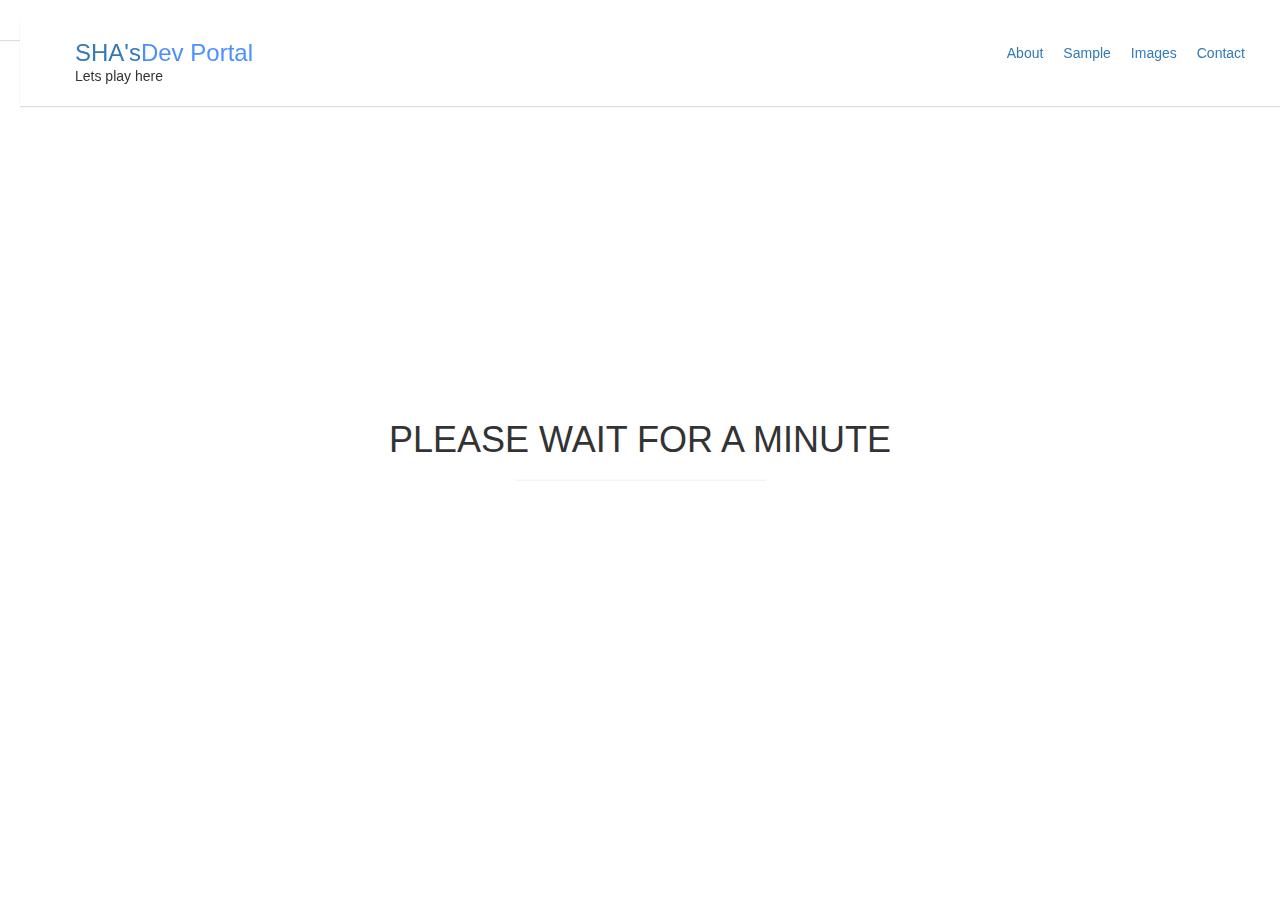
<file: index.html>
<!DOCTYPE html>
<html>

<head>
  <link rel="stylesheet" href="src/css/common.css">
  <link rel="stylesheet" href="src/css/bootstrap-3.3.7/css/bootstrap.min.css">
  <script src="https://code.jquery.com/jquery-1.10.2.js"></script>

</head>

<body>
  <!-- following header code is copied from https://codepen.io/dinsiz/pen/JRdmbq need to change a lot here because I am not satisfied with the design -->
  <div class="header" id="nav-placeholder">
    <div class="container">
      <div class="row">
        <div class="pull-right menubar">
          <ul class="hidden-xs">
            <li><a href="about.html">About</a></li>
            <li><a href="#">Images</a></li>
            <li><a href="#">Contact</a></li>
          </ul>

          <ul class="visible-xs">
            <li><a href="#"><i class="fa fa-bars"></i></a></li>
          </ul>
        </div>

        <div class="logo">
          <h3>SHA's<span>Dev Portal</span>
            <div class="hidden-md hidden-sm hidden-xs motto">Lets play here</span>
          </h3>
        </div>
      </div>
    </div>
  </div>
  <div id="nav-placeholder"></div>
  <script>
    $(function () {
      $("#nav-placeholder").load("nav.html");
    });
  </script>

  <div class="middle">
    <h1>PLEASE WAIT FOR A MINUTE</h1>
    <hr>
    <p id="demo" style="font-size:40px"></p>
  </div>

  <script>
    // Set the date we're counting down to
    var countDownDate = new Date("May 26, 2022 00:00:01").getTime();

    // Update the count down every 1 second
    var countdownfunction = setInterval(function () {

      // Get todays date and time
      var now = new Date().getTime();

      // Find the distance between now an the count down date
      var distance = countDownDate - now;

      // Time calculations for days, hours, minutes and seconds
      var days = Math.floor(distance / (1000 * 60 * 60 * 24));
      var hours = Math.floor((distance % (1000 * 60 * 60 * 24)) / (1000 * 60 * 60));
      var minutes = Math.floor((distance % (1000 * 60 * 60)) / (1000 * 60));
      var seconds = Math.floor((distance % (1000 * 60)) / 1000);

      // Output the result in an element with id="demo"
      document.getElementById("demo").innerHTML = days + "d " + hours + "h "
        + minutes + "m " + seconds + "s ";

      // If the count down is over, write some text 
      if (distance < 0) {
        clearInterval(countdownfunction);
        // document.getElementById("demo").innerHTML = "Happy Birthday 🫰💕<br>Be happy and strong 😍. Every problem has a solution we can figure it out😁.Life without a challenge is not thrilling right?😉 one day everything will be ok 😇🫣.<br><br>Hope you enjoyed your first quarter of your life ,I know this day is special for you . We want you to cherish all these moments . Happeeeee 25th bday . Got lots and pots of gifts right. Wait for more ...🥳🥳🥳🥳";
        document.getElementById("demo").innerHTML = "COMING SOON";
      }
    }, 1000);
  </script>

</body>

</html>
</file>
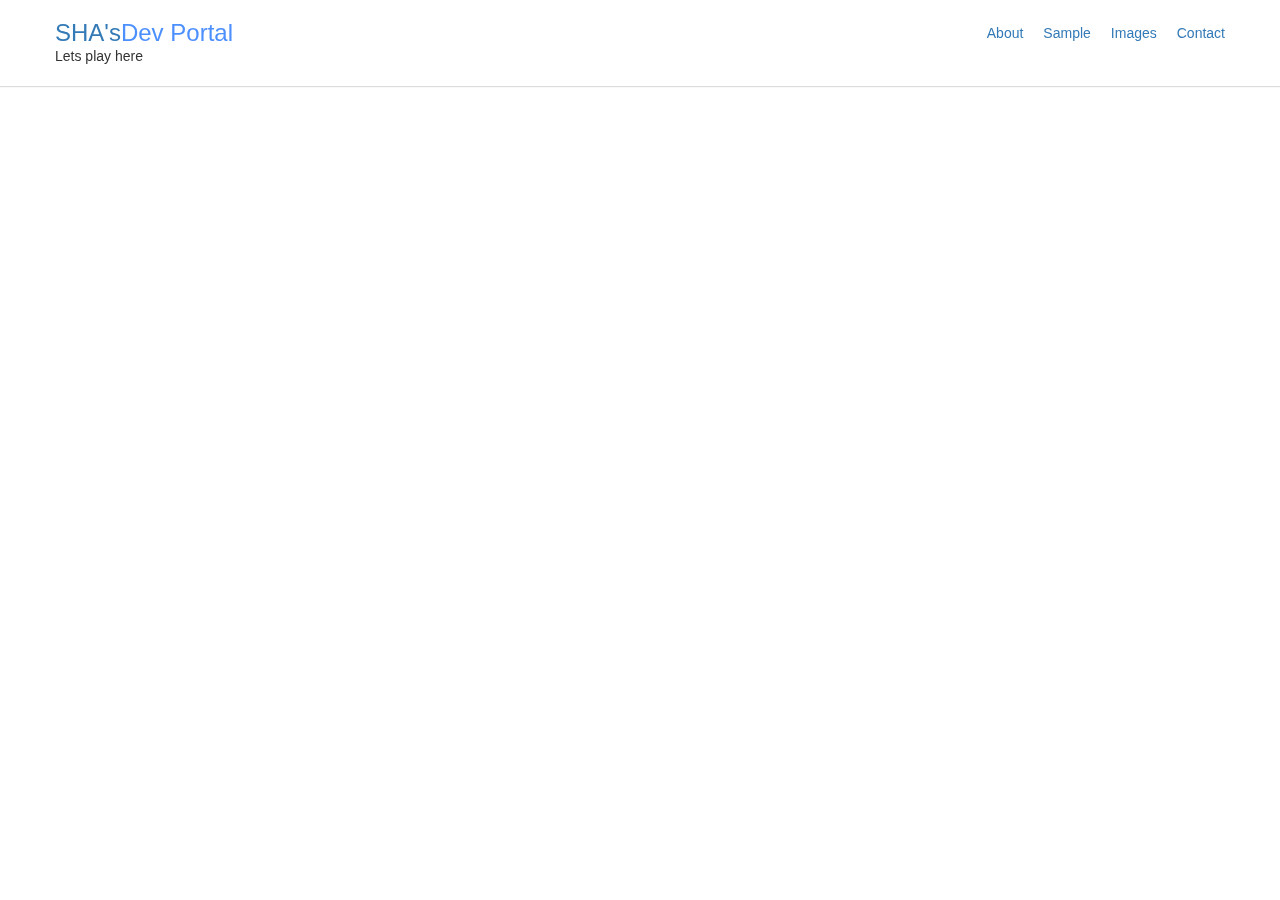
<file: about.html>
<!DOCTYPE html>
<html>

<head>
    <link rel="stylesheet" href="src/css/common.css">
    <link rel="stylesheet" href="src/css/bootstrap-3.3.7/css/bootstrap.min.css">
    <script src="https://code.jquery.com/jquery-1.10.2.js"></script>
</head>
<title>
    About us
</title>

<body>
    <div id="nav-placeholder"></div>
    <script>
        $(function () {
            $("#nav-placeholder").load("nav.html");
        });
    </script>
    <div>
        <p>
            Here I used all the copied code from internet.<br>
            Also you can take it as practing page for UI.<br>
            Yeah I know its quite wierd about telling the truth.<br>
            But I believe truth is bitter but the best.
        </p>
    </div>
</body>

</html>
</file>
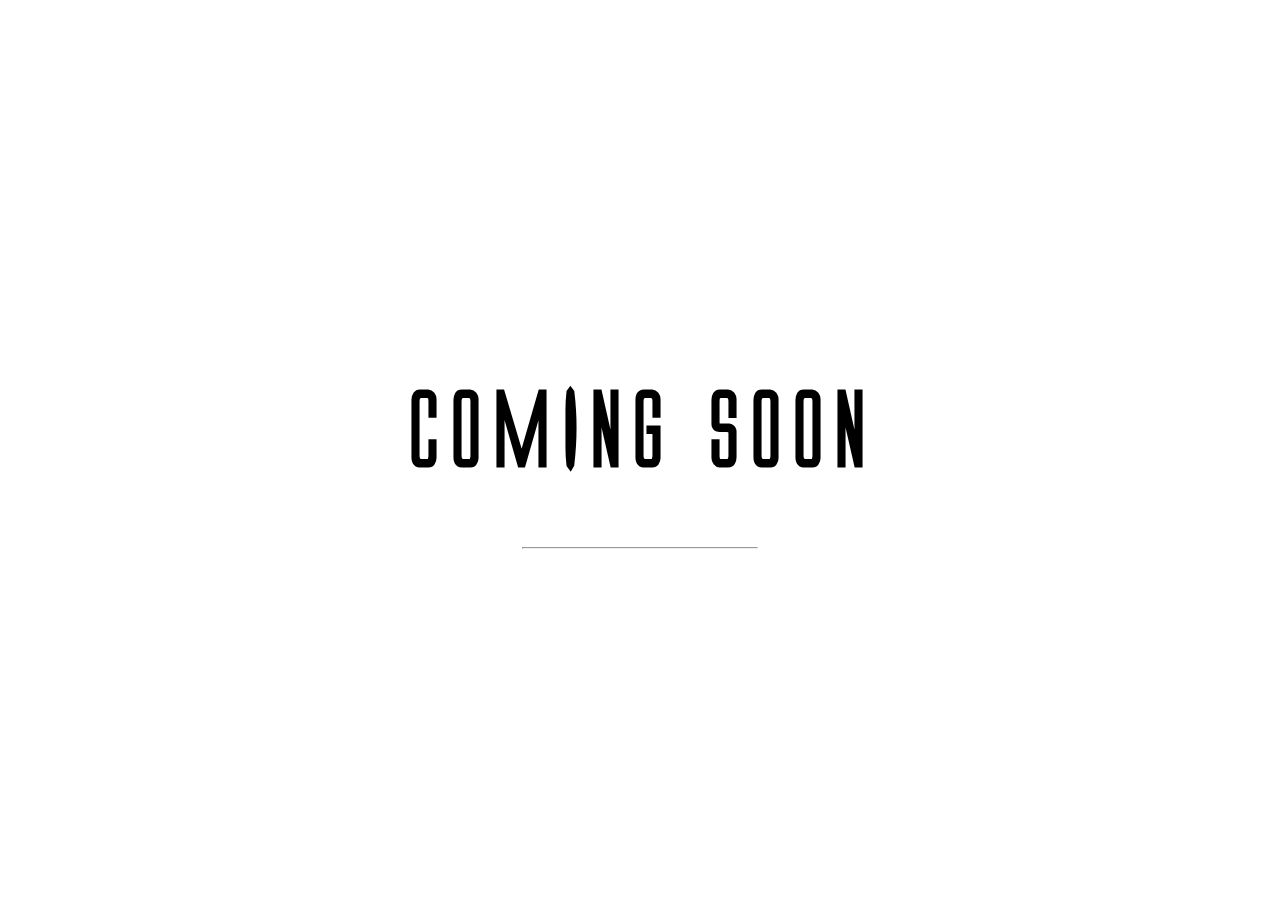
<file: comingsoon.html>
<!DOCTYPE html>
<html>
<style>
body, html {
  height: 100%;
  margin: 0;
  font-family:alien;
}

.middle {
  position: absolute;
  top: 50%;
  left: 50%;
  transform: translate(-50%, -50%);
  text-align: center;
}

hr {
  margin: auto;
  width: 50%;
}
@font-face {
  font-family: alien;
  src: url(alienleaguebold.ttf);
}
h1 {
    font-size: 100px;
}
</style>
<body>

  <div class="middle">
    <h1>COMING SOON</h1>
    <hr>
    <p id="demo" style="font-size:40px"></p>
  </div>

<script>
// Set the date we're counting down to
var countDownDate = new Date("Oct 20, 2019 17:00:00").getTime();

// Update the count down every 1 second
var countdownfunction = setInterval(function() {

  // Get todays date and time
  var now = new Date().getTime();
  
  // Find the distance between now an the count down date
  var distance = countDownDate - now;
  
  // Time calculations for days, hours, minutes and seconds
  var days = Math.floor(distance / (1000 * 60 * 60 * 24));
  var hours = Math.floor((distance % (1000 * 60 * 60 * 24)) / (1000 * 60 * 60));
  var minutes = Math.floor((distance % (1000 * 60 * 60)) / (1000 * 60));
  var seconds = Math.floor((distance % (1000 * 60)) / 1000);
  
  // Output the result in an element with id="demo"
  document.getElementById("demo").innerHTML = days + "d " + hours + "h "
  + minutes + "m " + seconds + "s ";
  
  // If the count down is over, write some text 
  if (distance < 0) {
    clearInterval(countdownfunction);
    document.getElementById("demo").innerHTML = "THANKS TO VISIT";
  }
}, 1000);
</script>

</body>
</html>
</file>
<file: src/css/common.css>
/* style for index */
body,
html {
  height: 100%;
  margin: 0;
  font-family: alien;
}

.middle {
  position: absolute;
  top: 50%;
  left: 50%;
  transform: translate(-50%, -50%);
  text-align: center;
}

hr {
  margin: auto;
  width: 50%;
}

@font-face {
  font-family: alien;
  src: url(src/fonts/alienleaguebold.ttf);
}

h1 {
  font-size: 100px;
}

/* copied from codepen */
*{
	outline: none;
}

a{
	color: #484f5b;
}

a:hover, a:focus{
	color: #484f5b;
	text-decoration: none;
}

html, body{
    font-family: 'Montserrat', sans-serif;
    font-size: 15px;
    line-height: 1.428571429;
    color: #333333;
    background-color: #fff;
	height: 100%;
	background: #fafafa;
}

.header{
	background: #fff;
	padding: 20px;
	box-shadow: 0px 1px 1px #ddd;
	position: fixed;
	width: 100%;
    z-index: 222;
}

.header .logo h3{
	margin: 0px;
	font-size: 24px;
}

.header .logo h3 span{
	color: #4c8fff;
}

.header .logo h3 .motto{
	font-family: 'Roboto', sans-serif;
	font-weight: 400;
	font-size: 13px;
	letter-spacing: .5px;
	color: #333;
	display: inline;
	margin-left: 10px;
	padding-lefT: 10px;
	border-left: 1px solid #ddd;
}

.header .menubar ul{
	list-style: none;
	margin: 0;
	padding: 0;
}

.header .menubar ul li{
	float: left;
	margin-right: 20px;
	margin-top: 3px;
}

.header .menubar ul li:last-child{
	margin-right: 0px;
}

.header .menubar ul li #mem1{
	background: #f3f5f7;
	padding: 10px 20px;
	border-radius: 2px;
	letter-spacing: .2px;
	text-transform: uppercase;
	font-size: 14px;
	color: #4c8fff;
	margin-left: -10px;
	margin-right: -10px;
}
</file>
